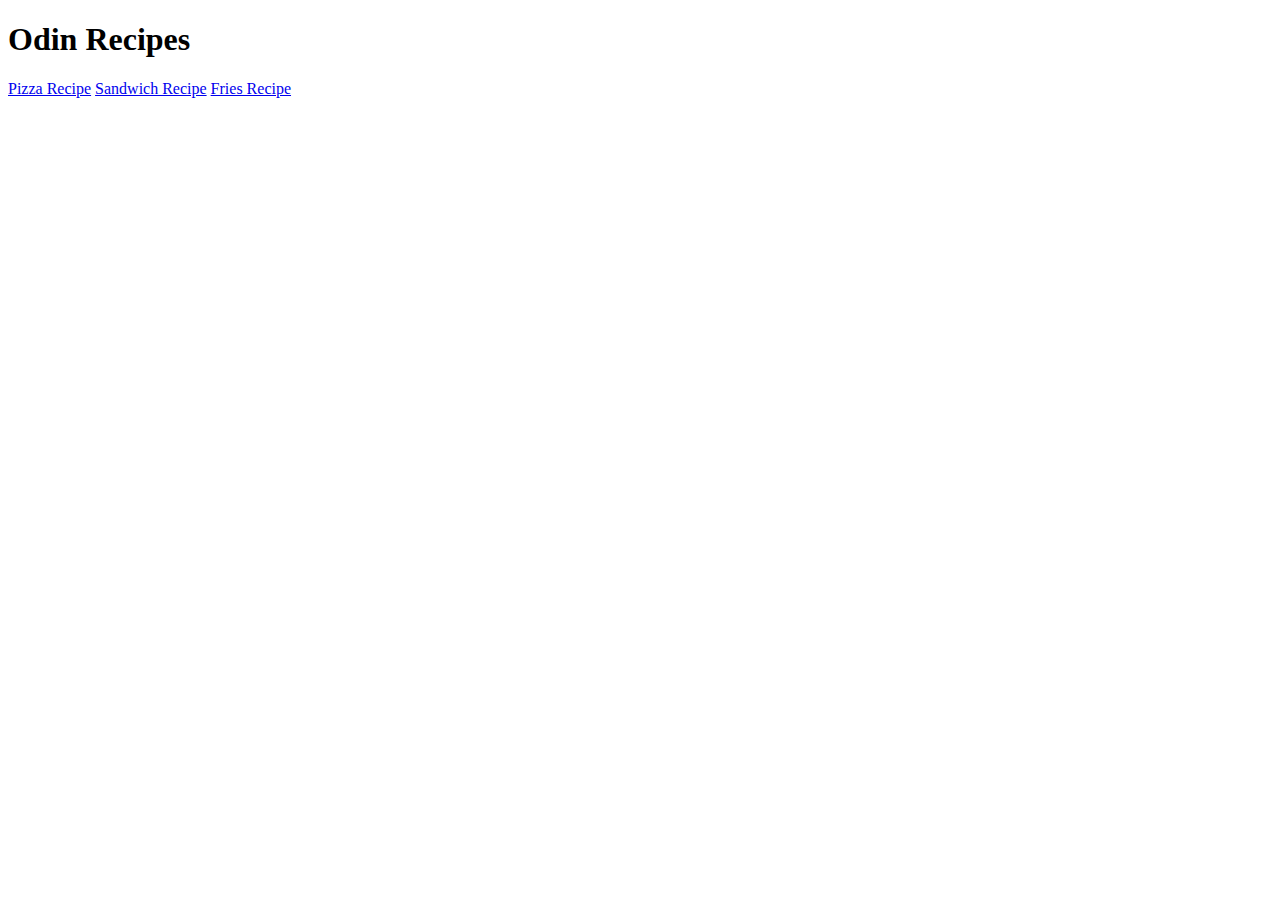
<file: index.html>
<!DOCTYPE html>
<html lang="en" dir="ltr">
  <head>
    <meta charset="utf-8">
    <title>Odin Recipes</title>
  </head>
  <body>
    <h1>Odin Recipes</h1>
    <a href="recipes/pizza.html">Pizza Recipe</a>
    <a href="recipes/sandwich.html">Sandwich Recipe</a>
    <a href="recipes/fries.html">Fries Recipe</a>
  </body>
</html>
</file>
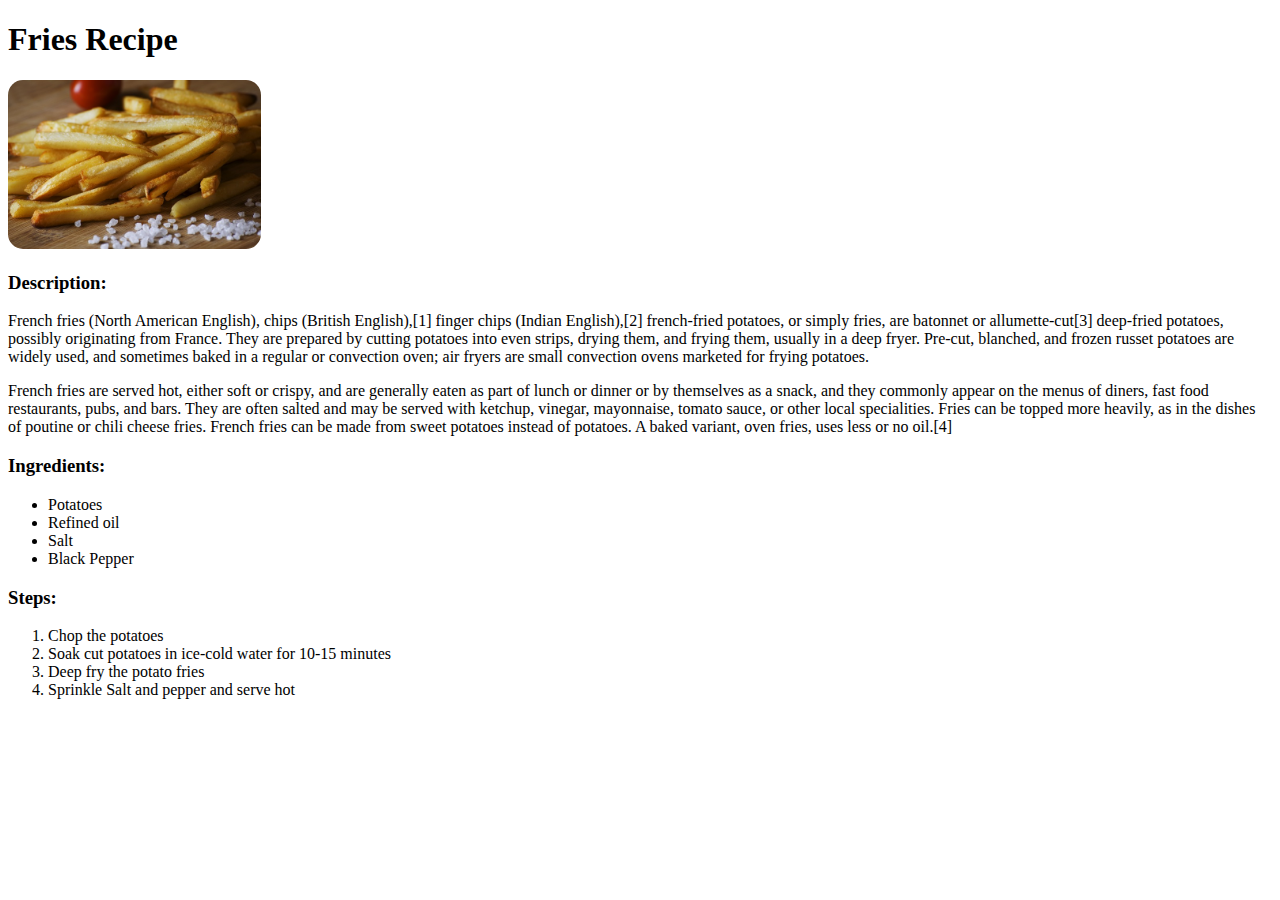
<file: recipes/fries.html>
<!DOCTYPE html>
<html lang="en" dir="ltr">
  <head>
    <meta charset="utf-8">
    <title>Odin Recipe</title>
    <link rel="stylesheet" href="styles.css">
  </head>
  <body>
    <h1>Fries Recipe</h1>
    <img src="images/fries.jpeg" alt="Fries">
    <h3>Description:</h3>
    <p>French fries (North American English), chips (British English),[1] finger chips (Indian English),[2] french-fried potatoes, or simply fries, are batonnet or allumette-cut[3] deep-fried potatoes, possibly originating from France. They are prepared by cutting potatoes into even strips, drying them, and frying them, usually in a deep fryer. Pre-cut, blanched, and frozen russet potatoes are widely used, and sometimes baked in a regular or convection oven; air fryers are small convection ovens marketed for frying potatoes.</p>
    <p>French fries are served hot, either soft or crispy, and are generally eaten as part of lunch or dinner or by themselves as a snack, and they commonly appear on the menus of diners, fast food restaurants, pubs, and bars. They are often salted and may be served with ketchup, vinegar, mayonnaise, tomato sauce, or other local specialities. Fries can be topped more heavily, as in the dishes of poutine or chili cheese fries. French fries can be made from sweet potatoes instead of potatoes. A baked variant, oven fries, uses less or no oil.[4]</p>
    <h3>Ingredients:</h3>
    <ul>
      <li>Potatoes</li>
      <li>Refined oil</li>
      <li>Salt</li>
      <li>Black Pepper</li>
    </ul>
    <h3>Steps:</h3>
    <ol>
      <li>Chop the potatoes</li>
      <li>Soak cut potatoes in ice-cold water for 10-15 minutes</li>
      <li>Deep fry the potato fries</li>
      <li>Sprinkle Salt and pepper and serve hot</li>
    </ol>
  </body>
</html>
</file>
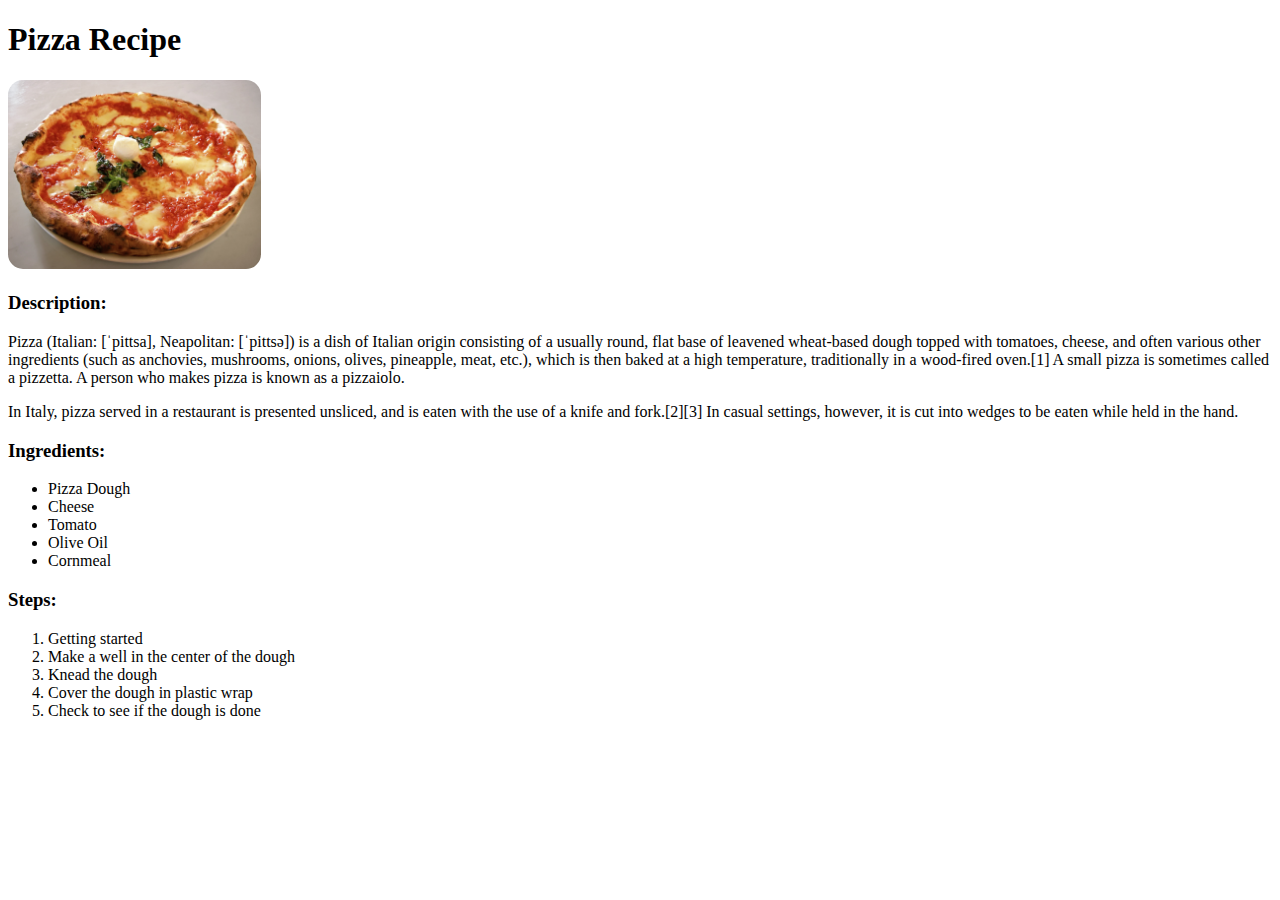
<file: recipes/pizza.html>
<!DOCTYPE html>
<html lang="en" dir="ltr">
  <head>
    <meta charset="utf-8">
    <title>Odin Recipe</title>
    <link rel="stylesheet" href="styles.css">
  </head>
  <body>
    <h1>Pizza Recipe</h1>
    <img src="images/pizza.jpg" alt="Pizza">
    <h3>Description:</h3>
    <p>Pizza (Italian: [ˈpittsa], Neapolitan: [ˈpittsə]) is a dish of Italian origin consisting of a usually round, flat base of leavened wheat-based dough topped with tomatoes, cheese, and often various other ingredients (such as anchovies, mushrooms, onions, olives, pineapple, meat, etc.), which is then baked at a high temperature, traditionally in a wood-fired oven.[1] A small pizza is sometimes called a pizzetta. A person who makes pizza is known as a pizzaiolo.</p>
    <p>In Italy, pizza served in a restaurant is presented unsliced, and is eaten with the use of a knife and fork.[2][3] In casual settings, however, it is cut into wedges to be eaten while held in the hand.</p>
    <h3>Ingredients:</h3>
    <ul>
      <li>Pizza Dough</li>
      <li>Cheese</li>
      <li>Tomato</li>
      <li>Olive Oil</li>
      <li>Cornmeal</li>
    </ul>
    <h3>Steps:</h3>
    <ol>
      <li>Getting started</li>
      <li>Make a well in the center of the dough</li>
      <li>Knead the dough</li>
      <li>Cover the dough in plastic wrap</li>
      <li>Check to see if the dough is done</li>
    </ol>
  </body>
</html>
</file>
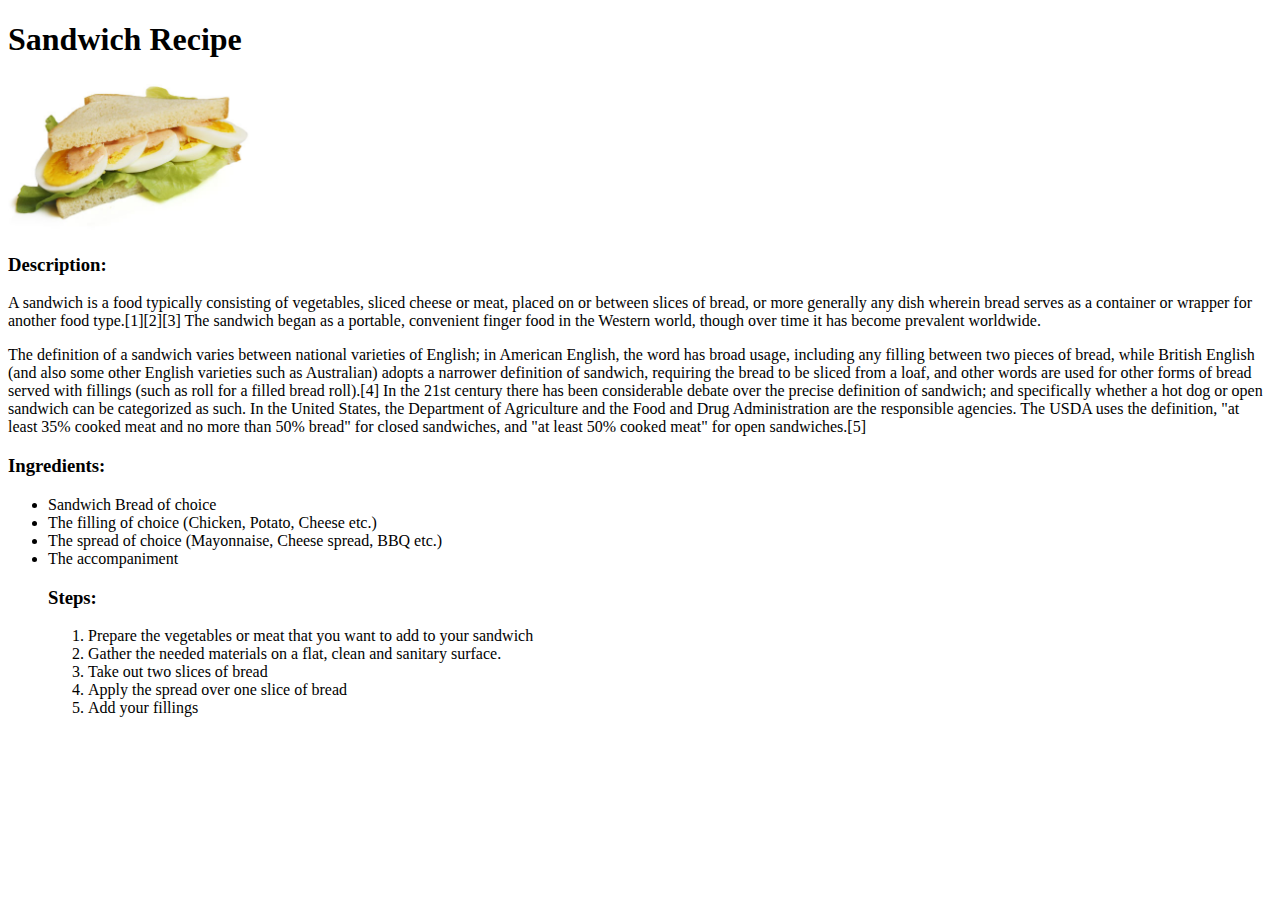
<file: recipes/sandwich.html>
<!DOCTYPE html>
<html lang="en" dir="ltr">
  <head>
    <meta charset="utf-8">
    <title>Odin Recipe</title>
    <link rel="stylesheet" href="styles.css">
  </head>
  <body>
    <h1>Sandwich Recipe</h1>
    <img src="images/sandwich.jpg" alt="Sandwich">
    <h3>Description:</h3>
    <p>A sandwich is a food typically consisting of vegetables, sliced cheese or meat, placed on or between slices of bread, or more generally any dish wherein bread serves as a container or wrapper for another food type.[1][2][3] The sandwich began as a portable, convenient finger food in the Western world, though over time it has become prevalent worldwide.</p>
    <p>The definition of a sandwich varies between national varieties of English; in American English, the word has broad usage, including any filling between two pieces of bread, while British English (and also some other English varieties such as Australian) adopts a narrower definition of sandwich, requiring the bread to be sliced from a loaf, and other words are used for other forms of bread served with fillings (such as roll for a filled bread roll).[4] In the 21st century there has been considerable debate over the precise definition of sandwich; and specifically whether a hot dog or open sandwich can be categorized as such. In the United States, the Department of Agriculture and the Food and Drug Administration are the responsible agencies. The USDA uses the definition, "at least 35% cooked meat and no more than 50% bread" for closed sandwiches, and "at least 50% cooked meat" for open sandwiches.[5]</p>
    <h3>Ingredients:</h3>
    <ul>
      <li>Sandwich Bread of choice</li>
      <li>The filling of choice (Chicken, Potato, Cheese etc.)</li>
      <li>The spread of choice (Mayonnaise, Cheese spread, BBQ etc.)</li>
      <li>The accompaniment</li
    </ul>
    <h3>Steps:</h3>
    <ol>
      <li>Prepare the vegetables or meat that you want to add to your sandwich</li>
      <li>Gather the needed materials on a flat, clean and sanitary surface.</li>
      <li>Take out two slices of bread</li>
      <li>Apply the spread over one slice of bread</li>
      <li>Add your fillings</li>
    </ol>
  </body>
</html>
</file>
<file: recipes/styles.css>
img {
  height: 20%;
  width: 20%;
  border-radius: 15px;
}
</file>
